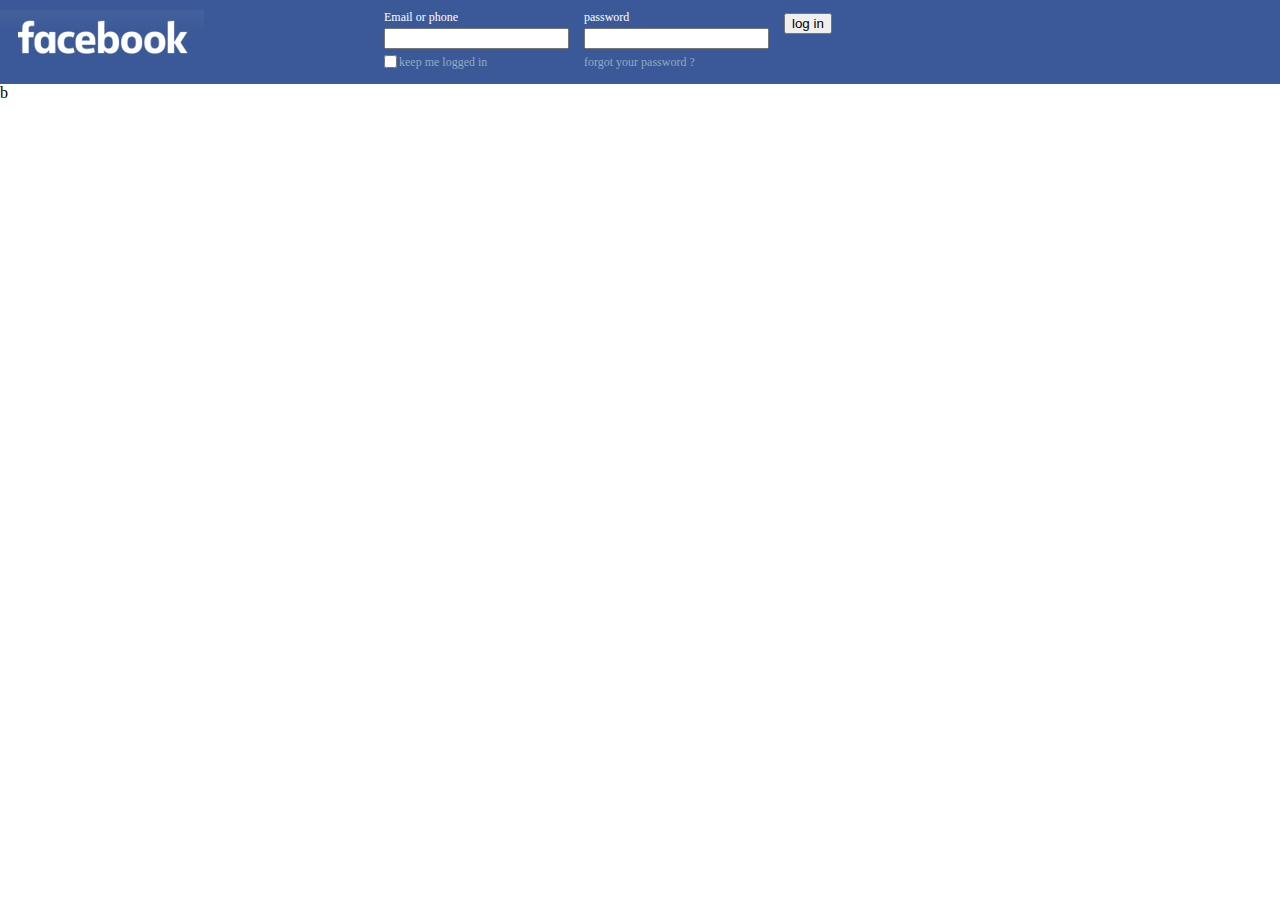
<file: class-9-practice by-naeem/index.html>
<!DOCTYPE HTML>
<html lang="en-US">
<head>
	<meta charset="UTF-8">
	<title>welcome to facebook</title>
	
	<link rel="stylesheet" type="text/css" href="style.css" media="all" />
	<link rel="shortcut icon" type="image/x-icon" href="image/favicon.ico" />
</head>
<body>
	<header class="header-area">
		<div class="logo-area">
			<a href="index.html"><img src="image/logo.png" alt="facebook" /></a>
			</div>
		<div class="login-area">
			<form action="#">
				<div class="username-area">
					<label for="username">Email or phone</label>
					<input type="text" id="username" />
					<input type="checkbox" id="keep" />
					<label for="keep">keep me logged in</label> 
				</div>
				<div class="password-area">
					<label for="pass">password</label>
					<input type="password" id="pass" />
					<a href="">forgot your password ?</a>
					
				</div>
				<div class="submit-area">
					<input type="submit" value="log in" />
				</div>
			</form>
		</div>
	</header>
			
	
	
	<div class="main area"> b</div>
	<footer class="footer area"></footer>
	
</body>
</html>
</file>
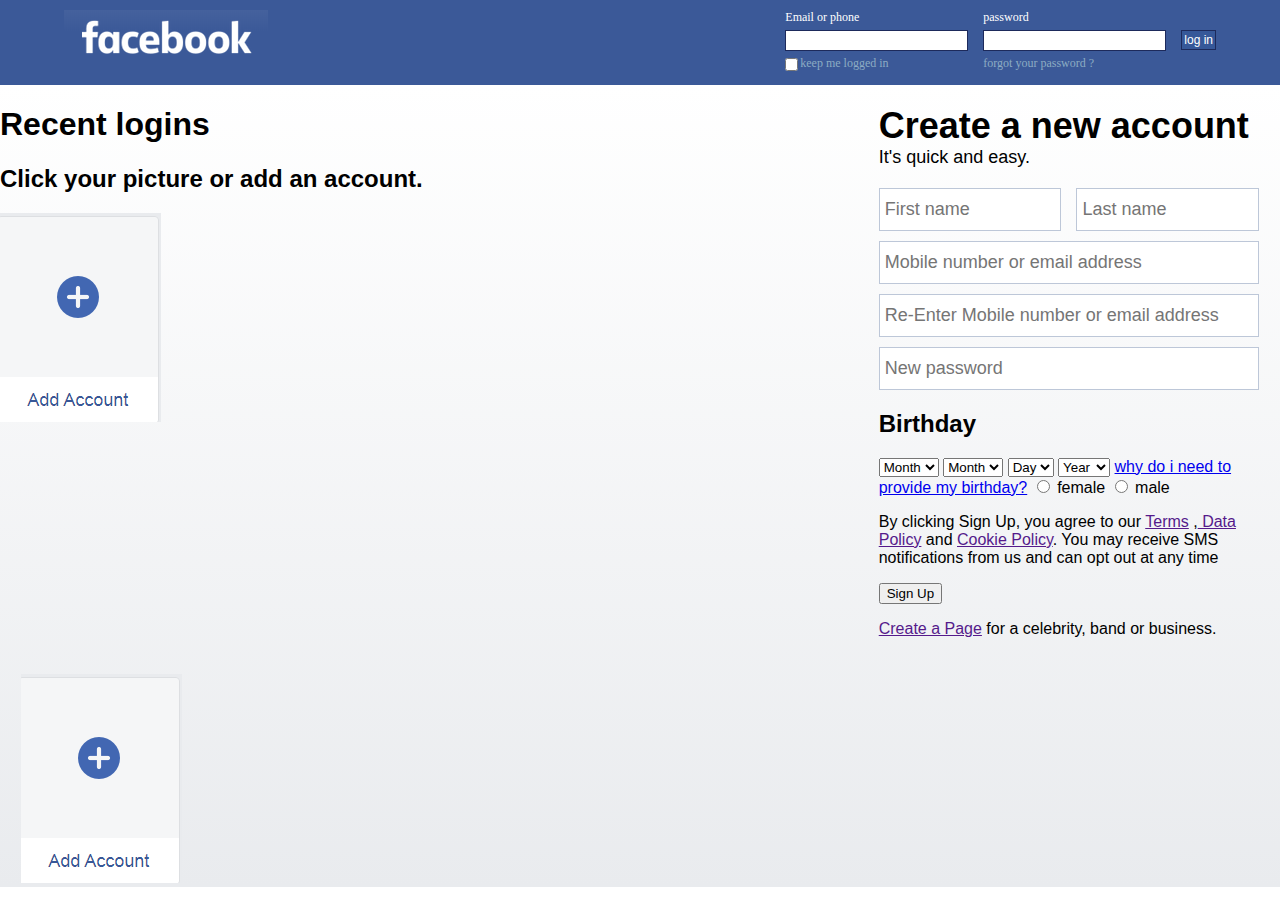
<file: facebook-9 by-naeem/index.html>
<!DOCTYPE HTML>
<html lang="en-US">
<head>
	<meta charset="UTF-8">
	<title>welcome to facebook</title>
	
	<link rel="stylesheet" type="text/css" href="style.css" media="all" />
	<link rel="shortcut icon" type="image/x-icon" href="image/favicon.ico" />
</head>
<body>
	<header class="header-area">
		<div class="container">
		<div class="logo-area">
			<a href="index.html"><img src="image/logo.png" alt="facebook" /></a>
			</div>
		<div class="login-area">
			<form action="#">
				<div class="username-area">
					<label for="username">Email or phone</label>
					<input type="text" id="username" />
					<input type="checkbox" id="keep" />
					<label for="keep">keep me logged in</label> 
				</div>
				<div class="password-area">
					<label for="pass">password</label>
					<input type="password" id="pass" />
					<a href="">forgot your password ?</a>
					
				</div>
				<div class="submit-area">
					<input type="submit" value="log in" />
				</div>
			</form>
		</div>
		</div>
		
	</header>
			
	
	
	<div class="main-area">
		<div class="mobile-area">
			<div class="mobile-image">
				<h1>Recent logins</h1>
				<h2>Click your picture or add an account.</h2>
				<a href="https://web.facebook.com/?_rdc=1&_rdr"><img src="image/mobile.png" alt="mobile" /></a>
				
			</div>
			
		</div>
		<div class="signup-area">
			<div class="container">
			
			<h1>Create a new account</h1>
			<h3>It's quick and easy.</h3>
			<form action="">
				<input type="text" placeholder="First name" />
				<input type="text" placeholder="Last name" />
				<input type="text" placeholder="Mobile number or email address" />
				<input type="text" placeholder="Re-Enter Mobile number or email address" />
				<input type="password" placeholder="New password" />
				<h2>Birthday</h2>
				<select>
					<option>Month</option>
					<option>jan</option>
					<option>feb</option>
					<option>Mar</option>
					<option>apr</option>
					<option>may</option>
					<option>june</option>
					<option>july</option>
					<option>aug</option>
					<option>sep</option>
					<option>oct</option>
					<option>nov</option>
					<option>dec</option>
						
					
					
				</select>
				<select>
					<option>Month</option>
					<option>jan</option>
					<option>feb</option>
					<option>Mar</option>
					<option>apr</option>
					<option>may</option>
					<option>june</option>
					<option>july</option>
					<option>aug</option>
					<option>sep</option>
					<option>oct</option>
					<option>nov</option>
					<option>dec</option>
						
					
					
				</select>
				<select>
					<option>Day</option>
					<option>1</option>
					<option>2</option>
					<option>3</option>
					<option>4</option>
					<option>5</option>
					<option>6</option>
					<option>7</option>
					<option>8</option>
					<option>9</option>
					<option>10</option>
					<option>11</option>
					<option>12</option>
						
					
					
				</select>
				<select>
					<option>Year</option>
					<option>1995</option>
					<option>1996</option>
					<option>1997</option>
					<option>1998</ption>
					<option>1999</option>
					<option>2000</option>
					<option>2001</option>
					<option>2002</option>
					<option>2003</option>
					<option>2004</option>
					<option>2005</option>
					<option>2006</option>
						
					
					
				</select>
				<a href="http://">why do i need to provide my birthday?</a>
				
				<input type="radio" name="gender" id="female" />
				<label for="female">female</label>
				<input type="radio" name="gender" id="male" />
				<label for="male">male</label>
				<p>By clicking Sign Up, you agree to our <a href="">Terms</a> ,<a href=""> Data Policy</a> and <a href=""> Cookie Policy</a>. You may receive SMS notifications from us and can opt out at any time</p>
				<input type="submit" value="Sign Up" />
			
			
			</form>
			<p class="page"> <a href="">Create a Page</a> for a celebrity, band or business.</p>
			
			
			
		
		</div>
	
	</div>
	<footer class="footer area"></footer>
	<div class="signup-area">
		<div class="container">
			<div class="left-area">
				<div class="mobile-area">
					<div class="mobile-image">
						<img src="image/mobile.png" alt="mobile" />
					</div>
					<div class="mobile-text"></div>
				</div>
			</div>
			<div class="right-area"></div>
		</div>
	
	
	</div>
	
</body>
</html>
</file>
<file: class-9-practice by-naeem/style.css>
body{
	margin: 0;
}
.header-area{
	background-color:#3B5998;
	padding:10px 0;
	front-family:tahoma;
}
.header-area  .logo-area{
	width:30%;
	float:left;
}
.header-area .login-area{
	overflow: hidden;
	width: 70%;
}
.login-area label{
	display:block;
}
.login-area input{
	display:block;
}
.login-area input[type="checkbox"]{
	float:left;
	margin-left: 0;
}
.login-area label{
	color:#FFFFFF;
	font-size:12px;
}
.login-area input{
	margin:3px 0;
}
.login-area a{
	color:#8CACC3;
	font-size:12px;
	text-decoration:none;
}

.login-area .username-area{
	float:left;
	margin-right:15px;
}
.login-area .password-area{
	overflow:hidden;
	float:left;
	margin-right:15px;
}
.login-area .submit-area{
	overflow:hidden;
}
.username-area label:last-child{
	margin-top:3px;
	display:inline-block;
	overflow:hidden;
	margin-left:2px;
	color:#8CACC3;
}
</file>
<file: facebook-9 by-naeem/style.css>
body{
	margin: 0;
}

.container{
	width:90%;
	margin:auto;
}
.header-area{
	background-color:#3B5998;
	padding:10px 0;
	front-family:tahoma;
}
.header-area  .logo-area{
	width:30%;
	float:left;
}
.header-area .login-area{
	overflow: hidden;
	width: 70%;
}
	

.login-area form{
	float:right;
}
.login-area label{
	display:block;
}
.login-area input{
	display:block;
}
.login-area input[type="checkbox"]{
	float:left;
	margin-left: 0;
}
.login-area label{
	color:#FFFFFF;
	font-size:12px;
	cursor:pointer;
}
.login-area input{
	margin:5px 0 2px;
	border:1px solid #1D2A5B;
	padding:2px;
}


.login-area a{
	color:#8CACC3;
	font-size:12px;
	text-decoration:none;
}
.login-area .username-area{
	float:left;
	margin-right:15px;
}
.login-area .password-area{
	overflow:hidden;
	float:left;
	margin-right:15px;
}
.login-area .submit-area{
	overflow:hidden;
	
}
.username-area label:last-child{
	margin-top:3px;
	display:inline-block;
	overflow:hidden;
	margin-left:2px;
	color:#8CACC3;
}
.login-area a:hover{
	color:red;
	text-decoration:underline;
}
.submit-area input{
	background-color:#365899;
	cursor:pointer;
	color:#FFFFFF;
	margin-top:20px;
	font-size:12px;
}
.main-area{
	background:linear-gradient(#FFFFFF,#E9EBEE);
	font-family:tahoma,arial;
}
.mobile-area{
	width:57%;
	float:left;
	margin-right:10%;
}


.signup-area{
	width:33%;
	overflow:hidden;
	padding-top:20px;
}

.signup-area form{
	margin-top:20px;
}

	
.signup-area h1{
	font-family:'Lato',sans-serif;
	font-size:36px;
	margin:0;
}
.signup-area h3{
	font-family:'open sans',sans-serif;
	font-weight:400;
	font-size:18px;
	margin:0;
}
.signup-area input[type="text"],
.signup-area input[type="password"]{
	display:block;
	margin-bottom:10px;
	width:100%;
	border:1px solid #BDC7D8;
	box-sizing:border-box;
	font-size:18px;
	padding:10px 5px;
	border-redius: 4px;
}
.signup-area input[type="text"]:first-child{
	
	width:48%;
	float:left;
	margin-right:4%;
}
.signup-area input[type="text"]:nth-child(2){
	
	width:48%;
	overflow:hidden;
}
	
	



@media all and(max-width: 768px) {
	.header-area .login-area{
		float:none;
		margin-bottom:20px;
		text-align:center;
		width:100%;
	}
	.header-area .login-area{
	width:100%
	}
	.login-area form{
		float:none;
		width:368px;
		margin:auto;
	}

}
@media all and (max-width: 400px){
	.login-area form{
		width:auto;
	}
	.login-area .password-area{
		float:none;
	}
    .login-area input[type="text"]
    .login-area input[type="password"]
	width:100%;

	
}
</file>
